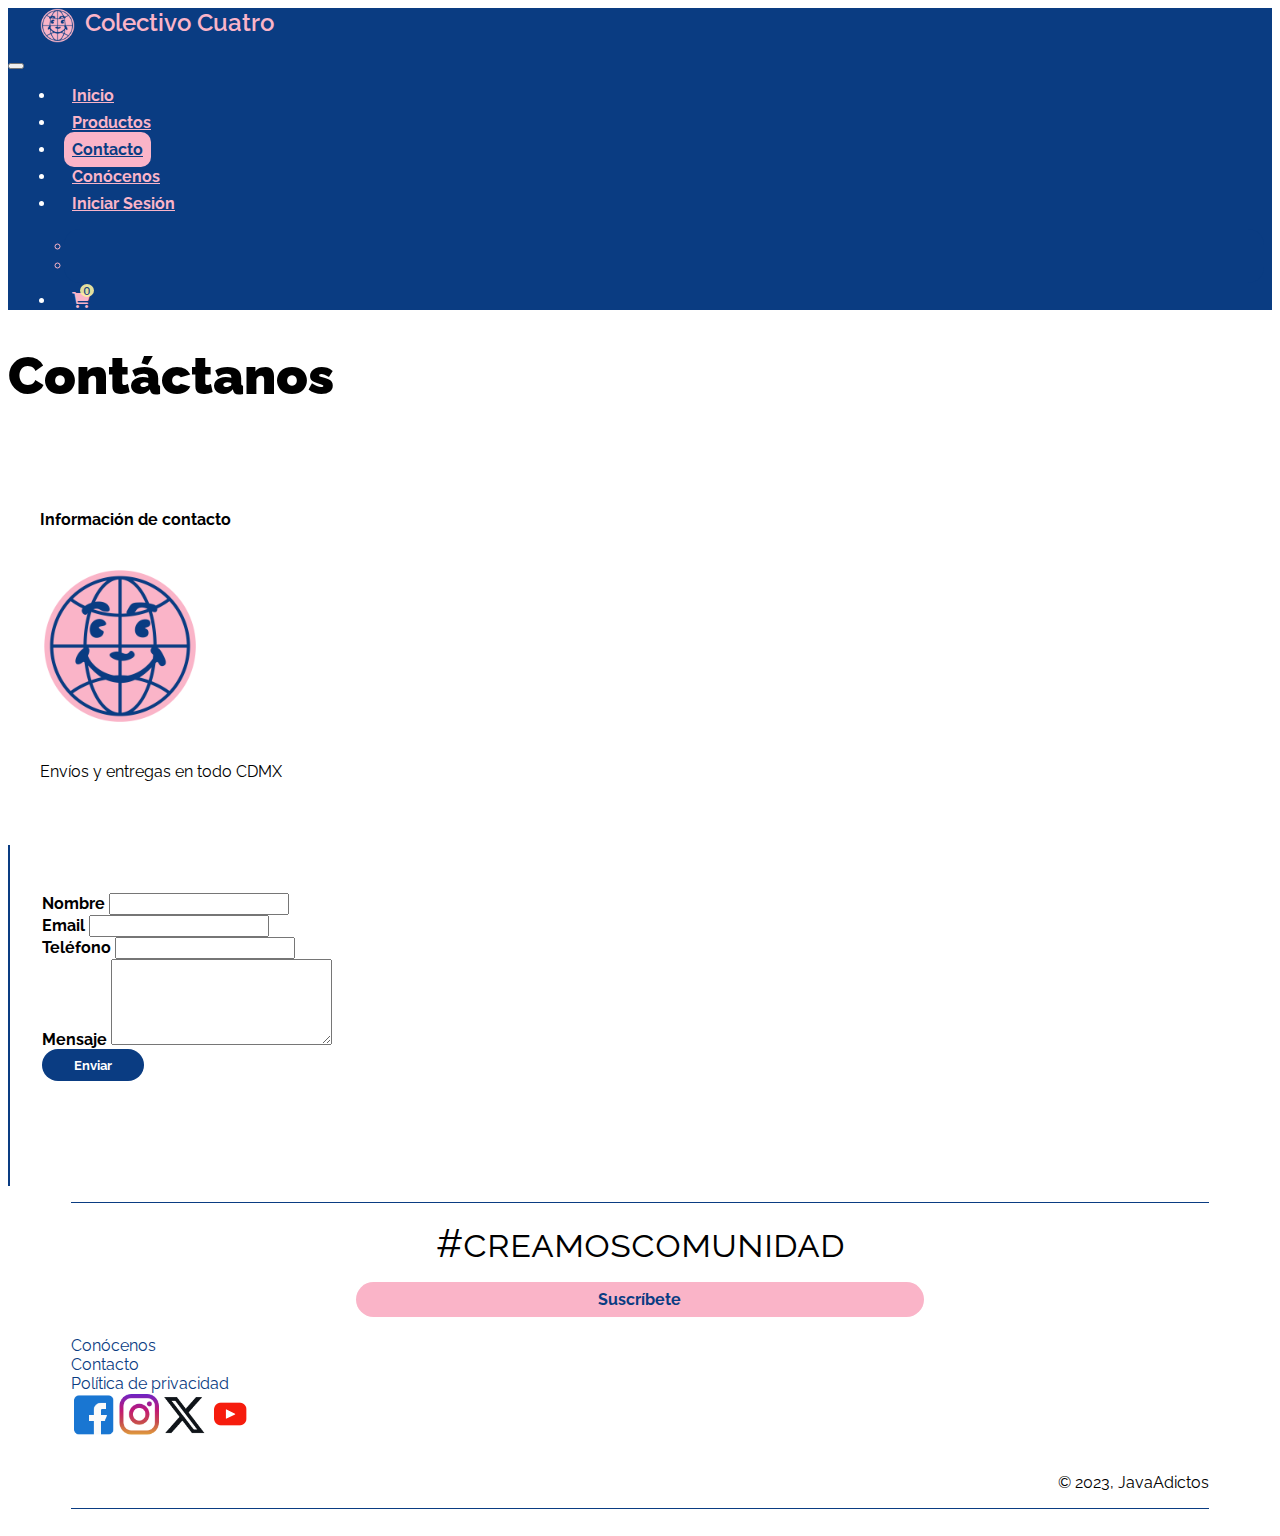
<file: assets/pages/contacto.html>
<!doctype html>
<html lang="en">

<head>
    <title>Contacto</title>
    <!-- Required meta tags -->
    <meta charset="utf-8">
    <meta name="viewport" content="width=device-width, initial-scale=1, shrink-to-fit=no">
    <link href="https://cdnjs.cloudflare.com/ajax/libs/font-awesome/6.0.0/css/all.min.css" rel="stylesheet" />
    <!-- Bootstrap CSS v5.2.1 -->
    <link href="https://cdn.jsdelivr.net/npm/bootstrap@5.3.2/dist/css/bootstrap.min.css" rel="stylesheet"
        integrity="sha384-T3c6CoIi6uLrA9TneNEoa7RxnatzjcDSCmG1MXxSR1GAsXEV/Dwwykc2MPK8M2HN" crossorigin="anonymous">
    <link rel="stylesheet" href="../styles/main.css">
    <link rel="stylesheet" href="../styles/contacto.css">
    <link rel="icon" href="../images/icons/favicon.png" />
</head>

<body>
    <header>
        <nav class="navbar navbar-expand-lg  navegacion" data-bs-theme="dark">

            <div class="container-fluid">


                <a class="color-texto-logo" href="../../index.html">
                    <img src="../images/logo-carita.png" alt="Logo" width="35" height="35"
                        class="d-inline-block align-text-top">
                    <span class="colectivo">Colectivo Cuatro</span>
                </a>


                <button class="navbar-toggler" type="button" data-bs-toggle="collapse" data-bs-target="#navbarNav"
                    aria-controls="navbarNav" aria-expanded="false" aria-label="Toggle navigation">
                    <span class="navbar-toggler-icon"></span>
                </button>
                <div class="collapse navbar-collapse justify-content-end" id="navbarNav">
                    <ul class="navbar-nav">

                        <li class="nav-item">
                            <a class="nav-link color-texto" href="../../index.html">Inicio</a>
                        </li>
                        <li class="nav-item">
                            <a class="nav-link color-texto" href="../pages/productos.html">Productos</a>
                        </li>
                        <li class="nav-item">
                            <a class="nav-link color-texto active" href="../pages/contacto.html">Contacto</a>
                        </li>
                        <li class="nav-item">
                            <a class="nav-link color-texto" href="../pages/nosotros.html">Conócenos</a>

                        </li>
                        <li class="nav-item dropdown">
                            <a id="item-1" class="nav-link dropdown-toggle" href="../pages/login.html" role="button"
                                aria-expanded="false" style="color: #FAB4C8!important;">
                                Iniciar sesión
                            </a>
                            <ul class="dropdown-menu">
                                <li id="item-2"></li>
                                <li id="item-3"></li>
                            </ul>
                        </li>
                        <li class="nav-item">
                            <a class="nav-link color-texto " href="../pages/cart.html"><i
                                    class="fa-solid fa-cart-shopping" id="cart-nav"></i></a>

                        </li>
                    </ul>
                </div>
            </div>
        </nav>
    </header>
    <section class="row text-center mt-5">
        <div class="col-lg-12 mb-3">
            <h1 id="contact-header">Contáctanos</h1>
        </div>
        <div class="col-lg-6" id="info-container">
            <h4 id="info-header">
                Información de contacto
            </h4>
            <img src="../images/logo-carita.png" id="logo-contacto">

            <p id="info-description" class="mt-2"><strong>Envíos y entregas en todo CDMX</strong></p>

        </div>
        <div class="col-lg-6 col-sm-12 " id="form-container" style="margin: 0 auto;">
            <form id="form" class="row g-3 mr-3 d-flex justify-content-center align-items-center">
                <div class="col-md-8 col-sm-12 mx-auto">
                    <label for="inputEmail4" class="form-label justify-content-start d-flex "> Nombre</label>
                    <input type="text" class="form-control" id="inputNombre4">
                </div>
                <div class="col-md-8">
                    <label for="inputEmail4" class="form-label justify-content-start d-flex">Email</label>
                    <input type="email" class="form-control" id="inputEmail4">
                </div>
                <div class="col-md-8">
                    <label for="inputEmail4" class="form-label justify-content-start d-flex">Teléfono</label>
                    <input type="text" class="form-control" id="inputTelefono4">
                </div>
                <div class="col-md-8">
                    <label for="inputEmail4" class="form-label justify-content-start d-flex">Mensaje</label>
                    <textarea class="form-control" id="inpuntTextArea4" cols="25" rows="5"></textarea>
                </div>

                <div class="col-12">
                    <button type="submit" class="btn-contacto">Enviar</button>
                </div>
                <div id="alerta" class="col-md-8"></div>
                <br><br><br>
            </form>
        </div>
    </section>


    <footer class="linea-footer">
        <!-- place footer here -->
        <div class="container text-center footer-conteiner">
            <span id="footer-title"> #CreamosComunidad </span>
            <button id="footer-button">Suscríbete</button>
            <br>
            <div class="row enlaces">
                <div class="col-5 enlaces-local col-sm-5 ">
                    <a class="enlace-local" href="../pages/nosotros.html">Conócenos</a>
                    <a class="enlace-local" href="../pages/contacto.html">Contacto</a>
                    <a class="enlace-local" href="../pages/politica-privacidad.html">Política de privacidad</a>
                </div>

                <div class="col-7 iconos-local col-sm-7">
                    <img class="icon-local mx-3" src="../images/icons/fb.png" alt="">
                    <img class="icon-local mx-3" src="../images/icons/insta.png " alt="">
                    <img class="icon-local mx-3" src="../images/icons/x.png" alt="">
                    <img class="icon-local mx-3" src="../images/icons/you.png" alt="">

                </div>
            </div>
            <br>

        </div>
        <p style="text-align: end;">&#169; 2023, JavaAdictos</p>
    </footer>


    <br>
    <!-- Bootstrap JavaScript Libraries -->
    <script src="https://cdn.jsdelivr.net/npm/bootstrap@5.3.2/dist/js/bootstrap.bundle.min.js"
        integrity="sha384-C6RzsynM9kWDrMNeT87bh95OGNyZPhcTNXj1NW7RuBCsyN/o0jlpcV8Qyq46cDfL"
        crossorigin="anonymous"></script>
    </script>



    <script src="../js/contacto.js"></script>
    <script src="../js/sesion/sessionIniciada.js"></script>
    <script src="../js/main.js"></script>

</body>

</html>
</file>
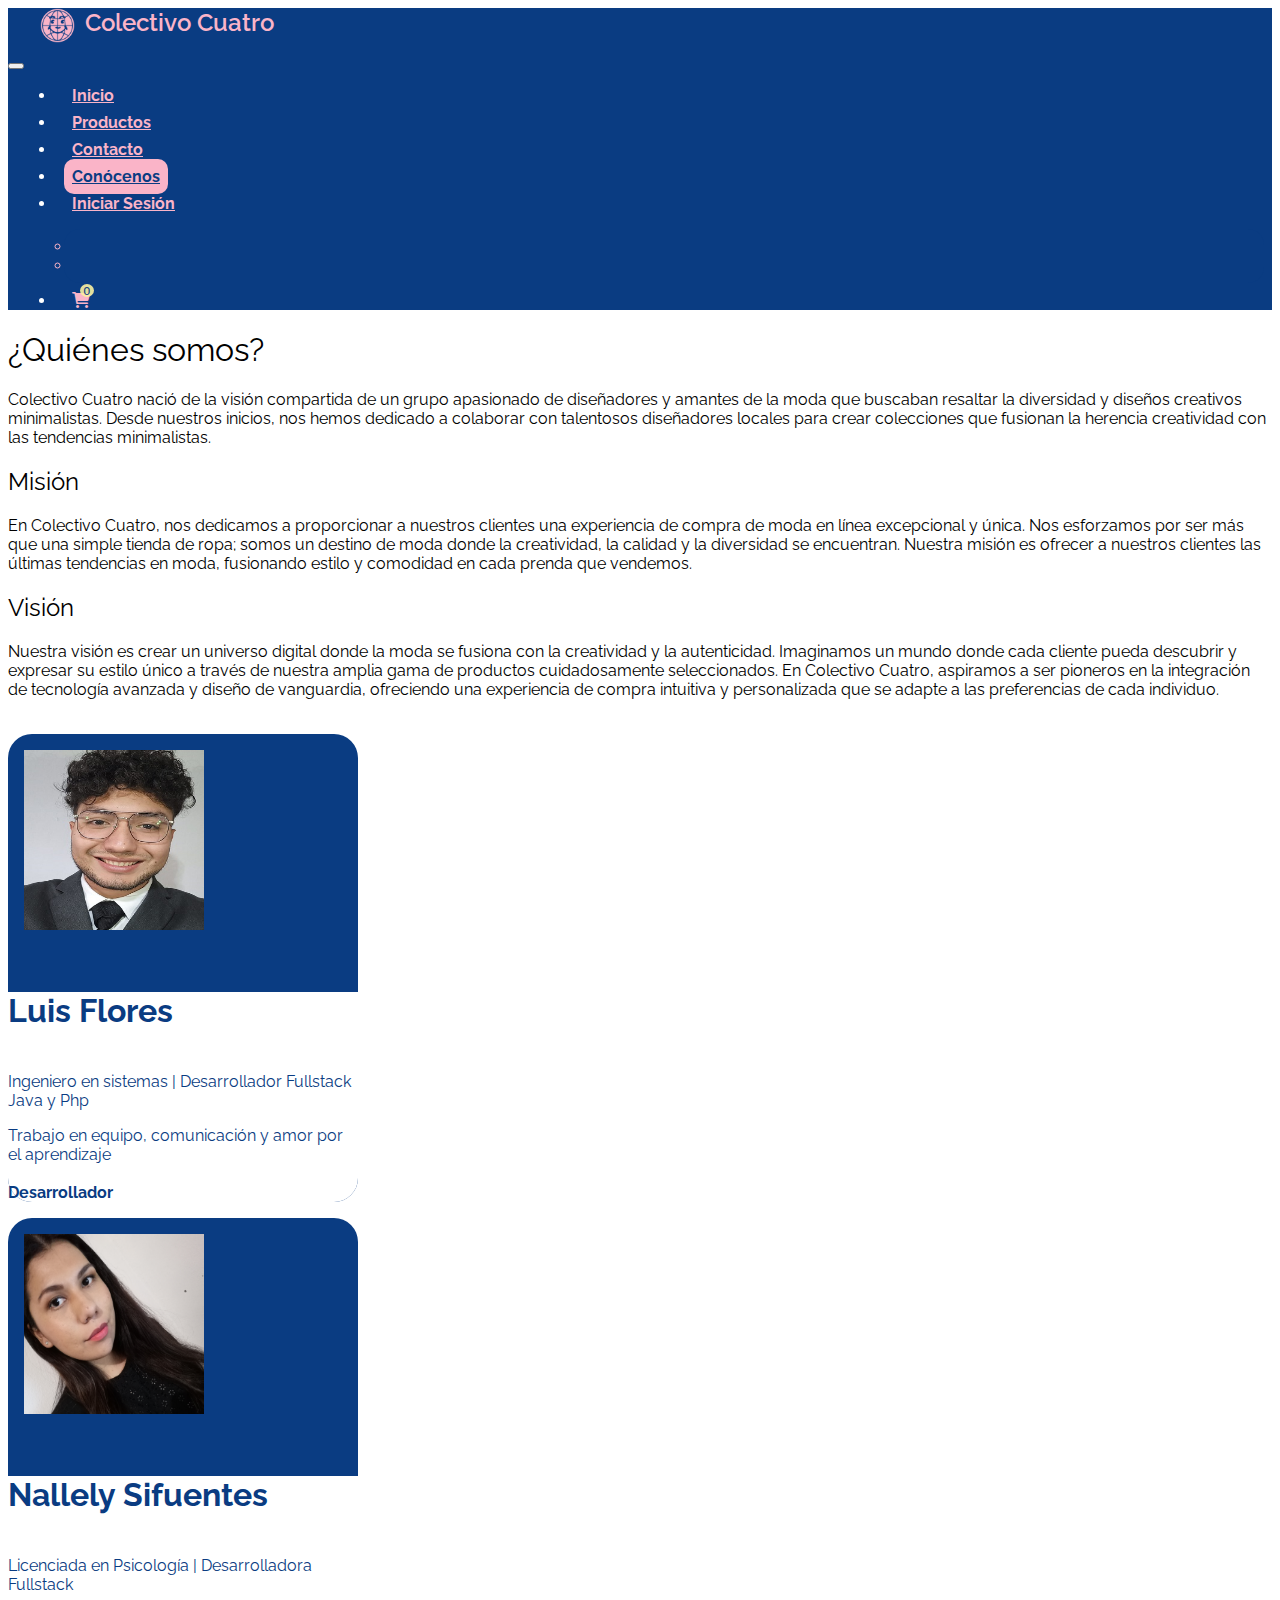
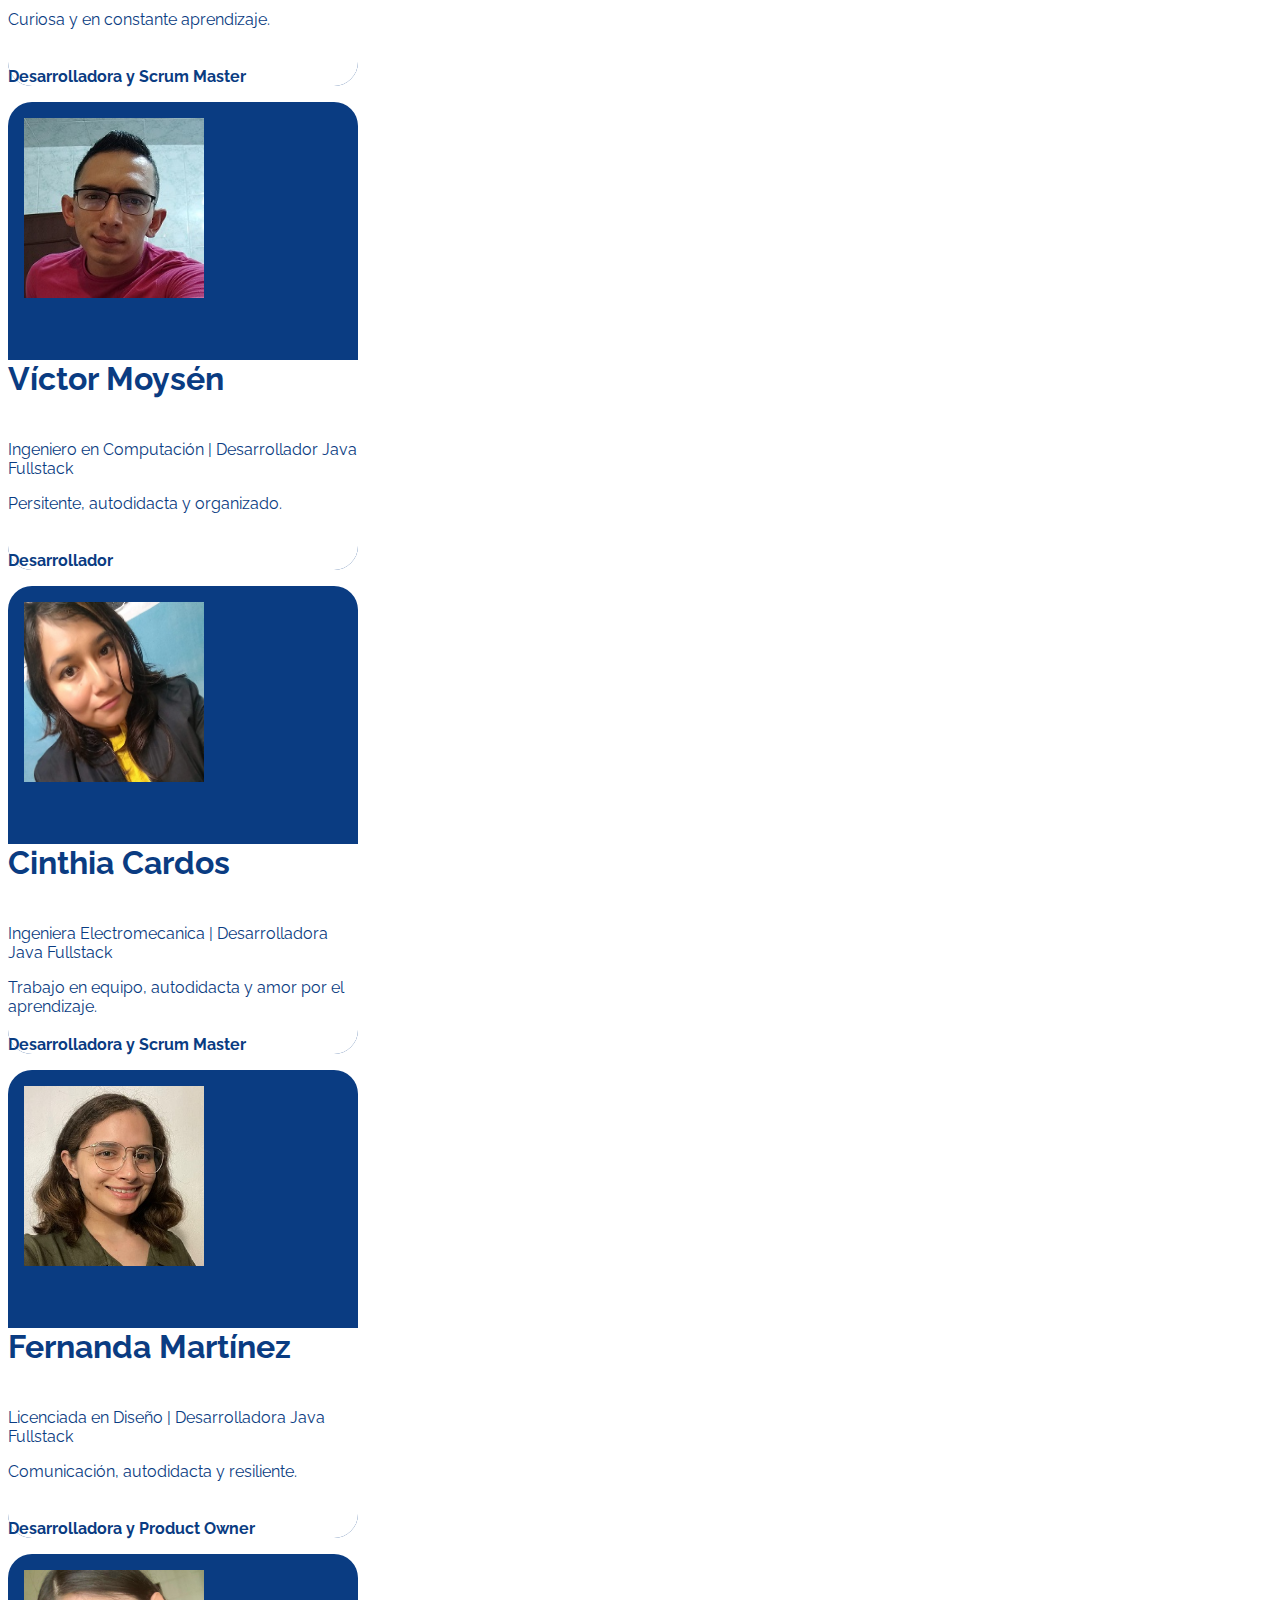
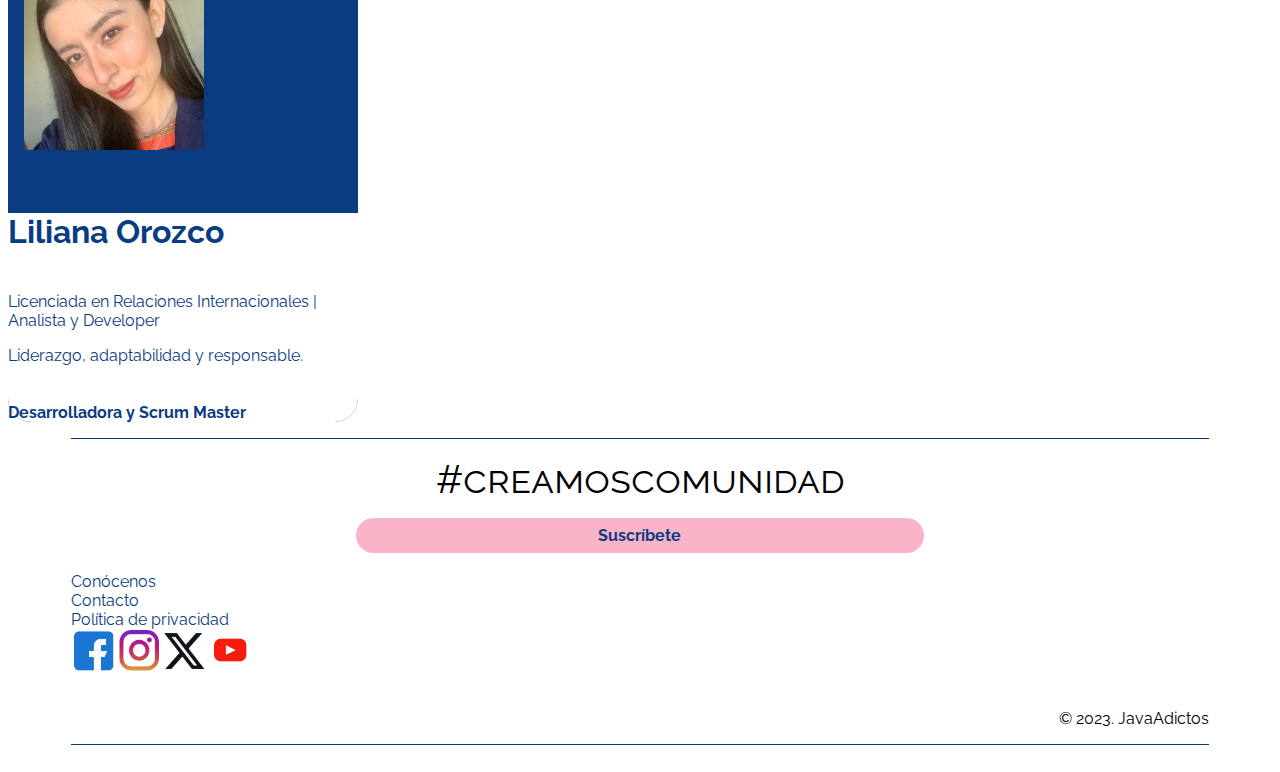
<file: assets/pages/nosotros.html>
<!doctype html>
<html lang="en">

<head>
    <title>Nosotros</title>
    <!-- Required meta tags -->
    <meta charset="utf-8">
    <meta name="viewport" content="width=device-width, initial-scale=1, shrink-to-fit=no">
    <link href="https://cdnjs.cloudflare.com/ajax/libs/font-awesome/6.0.0/css/all.min.css" rel="stylesheet" />
    <!-- Bootstrap CSS v5.2.1 -->
    <link href="https://cdn.jsdelivr.net/npm/bootstrap@5.3.2/dist/css/bootstrap.min.css" rel="stylesheet"
        integrity="sha384-T3c6CoIi6uLrA9TneNEoa7RxnatzjcDSCmG1MXxSR1GAsXEV/Dwwykc2MPK8M2HN" crossorigin="anonymous">
    <link rel="stylesheet" href="../styles/main.css">
    <link rel="icon" href="../images/icons/favicon.png" />
</head>

<body>
    <header>
        <!-- place navbar here -->



        <nav class="navbar navbar-expand-lg  navegacion" data-bs-theme="dark">

            <div class="container-fluid">


                <a class=" color-texto-logo" href="../../index.html">
                    <img src="../images/logo-carita.png" alt="Logo" width="35" height="35"
                        class="d-inline-block align-text-top">
                    <span class="colectivo">Colectivo Cuatro</span>
                </a>


                <button class="navbar-toggler" type="button" data-bs-toggle="collapse" data-bs-target="#navbarNav"
                    aria-controls="navbarNav" aria-expanded="false" aria-label="Toggle navigation">
                    <span class="navbar-toggler-icon"></span>
                </button>
                <div class="collapse navbar-collapse justify-content-end" id="navbarNav">
                    <ul class="navbar-nav" id="lista-ul">

                        <li class="nav-item ">
                            <a class="nav-link color-texto" href="../../index.html">Inicio</a>
                        </li>
                        <li class="nav-item">
                            <a class="nav-link color-texto" href="../pages/productos.html">Productos</a>
                        </li>
                        <li class="nav-item">
                            <a class="nav-link color-texto" href="../pages/contacto.html">Contacto</a>
                        </li>
                        <li class="nav-item">
                            <a class="nav-link color-texto active" href="../pages/nosotros.html">Conócenos</a>

                        </li>


                        <li class="nav-item dropdown">
                            <a id="item-1" class="nav-link dropdown-toggle" href="../pages/login.html" role="button"
                                aria-expanded="false" style="color: #FAB4C8!important;">
                                Iniciar sesión
                            </a>
                            <ul class="dropdown-menu">
                                <li id="item-2"></li>
                                <li id="item-3"></li>
                            </ul>
                        </li>
                        <li class="nav-item">
                            <a class="nav-link color-texto " href="../pages/cart.html"><i
                                    class="fa-solid fa-cart-shopping" id="cart-nav"></i></a>

                        </li>
                    </ul>
                </div>
            </div>
        </nav>
    </header>
    <main>
        <section class="container">
            <h1 class="text-center mt-5">¿Quiénes somos?</h1>
            <p class="px-1 text-center">Colectivo Cuatro nació de la visión compartida de un grupo apasionado de
                diseñadores
                y
                amantes de la moda que buscaban resaltar la diversidad y diseños creativos minimalistas. Desde nuestros
                inicios, nos hemos dedicado a colaborar con talentosos diseñadores locales para crear colecciones que
                fusionan la herencia creatividad con las tendencias minimalistas.</p>
        </section>

        <section class="container mt-5">
            <div class="row">
                <div class="col-md-6">
                    <h2 class="text-center">Misión</h2>
                    <p class="px-1 text-center">En Colectivo Cuatro, nos dedicamos a proporcionar a nuestros clientes
                        una
                        experiencia de compra
                        de moda
                        en línea excepcional y única. Nos esforzamos por ser más que una simple tienda de ropa; somos un
                        destino
                        de moda donde la creatividad, la calidad y la diversidad se encuentran. Nuestra misión es
                        ofrecer a
                        nuestros clientes las últimas tendencias en moda, fusionando estilo y comodidad en cada prenda
                        que
                        vendemos.</p>
                </div>
                <div class="col-md-6">
                    <h2 class="text-center">Visión</h2>
                    <p class="px-1 text-center">Nuestra visión es crear un universo digital donde la moda se fusiona
                        con la
                        creatividad y la autenticidad. Imaginamos un mundo donde cada cliente pueda descubrir y expresar
                        su
                        estilo único a través de nuestra amplia gama de productos cuidadosamente seleccionados. En
                        Colectivo
                        Cuatro, aspiramos a ser pioneros en la integración de tecnología avanzada y diseño de
                        vanguardia,
                        ofreciendo una experiencia de compra intuitiva y personalizada que se adapte a las preferencias
                        de
                        cada individuo.</p>
                </div>
            </div>
        </section>

        <br>

        <section class="container mt-4">
            <div class="row">
                <div class="card-col col-lg-4 col-sm-6 d-flex justify-content-center align-items-center mt-5">
                    <div class="card card-local">
                        <img src="../images/profile-images/foto-chino.jpeg"
                            class="card-img img-round-local mx-auto rounded-circle" alt="...">
                        <div class="card-body">
                            <h4 class="title text-center">Luis Flores </h4>
                            <p class="card-text text-center career">
                                Ingeniero en sistemas | Desarrollador Fullstack Java y Php
                            </p>
                            <p class="card-text text-center strenghts">
                                Trabajo en equipo, comunicación y amor por el aprendizaje

                                <br><br> <span class=" scrum-role">Desarrollador</span>
                            </p>
                        </div>
                    </div>
                </div>

                <div class="card-col col-lg-4 col-sm-6 d-flex justify-content-center align-items-center mt-5">
                    <div class="card card-local">
                        <img src="../images/profile-images/foto-nallely.jpg"
                            class="card-img img-round-local mx-auto rounded-circle" alt="...">
                        <div class="card-body">
                            <h4 class="title text-center">Nallely Sifuentes </h4>
                            <p class="card-text text-center career">
                                Licenciada en Psicología | Desarrolladora Fullstack
                            </p>
                            <p class="card-text text-center">
                                Curiosa y en constante aprendizaje.
                                <br>
                                <br><br> <span class=" scrum-role">Desarrolladora y Scrum Master</span>
                            </p>
                        </div>
                    </div>
                </div>

                <div class="card-col col-lg-4 col-sm-6 d-flex justify-content-center align-items-center mt-5">
                    <div class="card card-local">
                        <img src="../images/profile-images/foto-victor.jpg"
                            class="card-img img-round-local mx-auto rounded-circle" alt="...">
                        <div class="card-body">
                            <h4 class="title text-center">Víctor Moysén</h4>
                            <p class="card-text text-center career">
                                Ingeniero en Computación | Desarrollador Java Fullstack
                            </p>
                            <p class="card-text text-center">
                                Persitente, autodidacta y organizado.
                                <br>
                                <br><br> <span class=" scrum-role">Desarrollador</span>
                            </p>
                        </div>
                    </div>
                </div>

                <div class="card-col col-lg-4 col-sm-6 d-flex justify-content-center align-items-center mt-5">
                    <div class="card card-local">
                        <img src="../images/profile-images/foto-cintia.jpeg"
                            class="card-img img-round-local mx-auto rounded-circle" alt="...">
                        <div class="card-body">
                            <h4 class="title text-center">Cinthia Cardos </h4>
                            <p class="card-text text-center career">
                                Ingeniera Electromecanica | Desarrolladora Java Fullstack
                            </p>
                            <p class="card-text text-center">
                                Trabajo en equipo, autodidacta y amor por el aprendizaje.
                                <br><br> <span class=" scrum-role">Desarrolladora y Scrum Master</h5>
                            </p>
                        </div>
                    </div>
                </div>

                <div class="card-col col-lg-4 col-sm-6 d-flex justify-content-center align-items-center mt-5">
                    <div class="card card-local">
                        <img src="../images/profile-images/foto-maro.jpeg"
                            class="card-img img-round-local mx-auto rounded-circle" alt="...">
                        <div class="card-body">
                            <h4 class="title text-center">Fernanda Martínez </h4>
                            <p class="card-text text-center career">
                                Licenciada en Diseño | Desarrolladora Java Fullstack
                            </p>
                            <p class="card-text text-center">
                                Comunicación, autodidacta y resiliente.
                                <br>
                                <br><br> <span class=" scrum-role">Desarrolladora y Product Owner</span>
                            </p>
                        </div>
                    </div>
                </div>

                <div class="card-col col-lg-4 col-sm-6 d-flex justify-content-center align-items-center mt-5">
                    <div class="card card-local">
                        <img src="../images/profile-images/foto-lili.jpeg"
                            class="card-img img-round-local mx-auto rounded-circle" alt="...">
                        <div class="card-body">
                            <h4 class="title text-center">Liliana Orozco </h4>
                            <p class="card-text text-center career">
                                Licenciada en Relaciones Internacionales | Analista y Developer
                            </p>
                            <p class="card-text text-center">
                                Liderazgo, adaptabilidad y responsable.
                                <br>
                                <br><br> <span class=" scrum-role">Desarrolladora y Scrum Master</span>
                            </p>
                        </div>
                    </div>
                </div>


            </div>
        </section>


    </main>
    <footer class="mt-5">
        <footer class="linea-footer">
            <!-- place footer here -->
            <div class="container text-center footer-conteiner">
                <span id="footer-title"> #CreamosComunidad </span>
                <button id="footer-button">Suscríbete</button>
                <br>
                <div class="row enlaces">
                    <div class="col-5 enlaces-local col-sm-5 ">
                        <a class="enlace-local" href="../pages/nosotros.html">Conócenos</a>
                        <a class="enlace-local" href="../pages/contacto.html">Contacto</a>
                        <a class="enlace-local" href="../pages/politica-privacidad.html">Política de privacidad</a>
                    </div>

                    <div class="col-7 iconos-local col-sm-7">
                        <img class="icon-local mx-3" src="../images/icons/fb.png" alt="">
                        <img class="icon-local mx-3" src="../images/icons/insta.png " alt="">
                        <img class="icon-local mx-3" src="../images/icons/x.png" alt="">
                        <img class="icon-local mx-3" src="../images/icons/you.png" alt="">

                    </div>
                </div>
                <br>

            </div>
            <p style="text-align: end;">&#169; 2023. JavaAdictos</p>
        </footer>
        <br>
        <!-- Bootstrap JavaScript Libraries -->
        <script src="https://cdn.jsdelivr.net/npm/bootstrap@5.3.2/dist/js/bootstrap.bundle.min.js"
            integrity="sha384-C6RzsynM9kWDrMNeT87bh95OGNyZPhcTNXj1NW7RuBCsyN/o0jlpcV8Qyq46cDfL"
            crossorigin="anonymous"></script>
        </script>

        <script src="../js/sesion/sessionIniciada.js"></script>
        <script src="../js/main.js"></script>

</body>

</html>
</file>
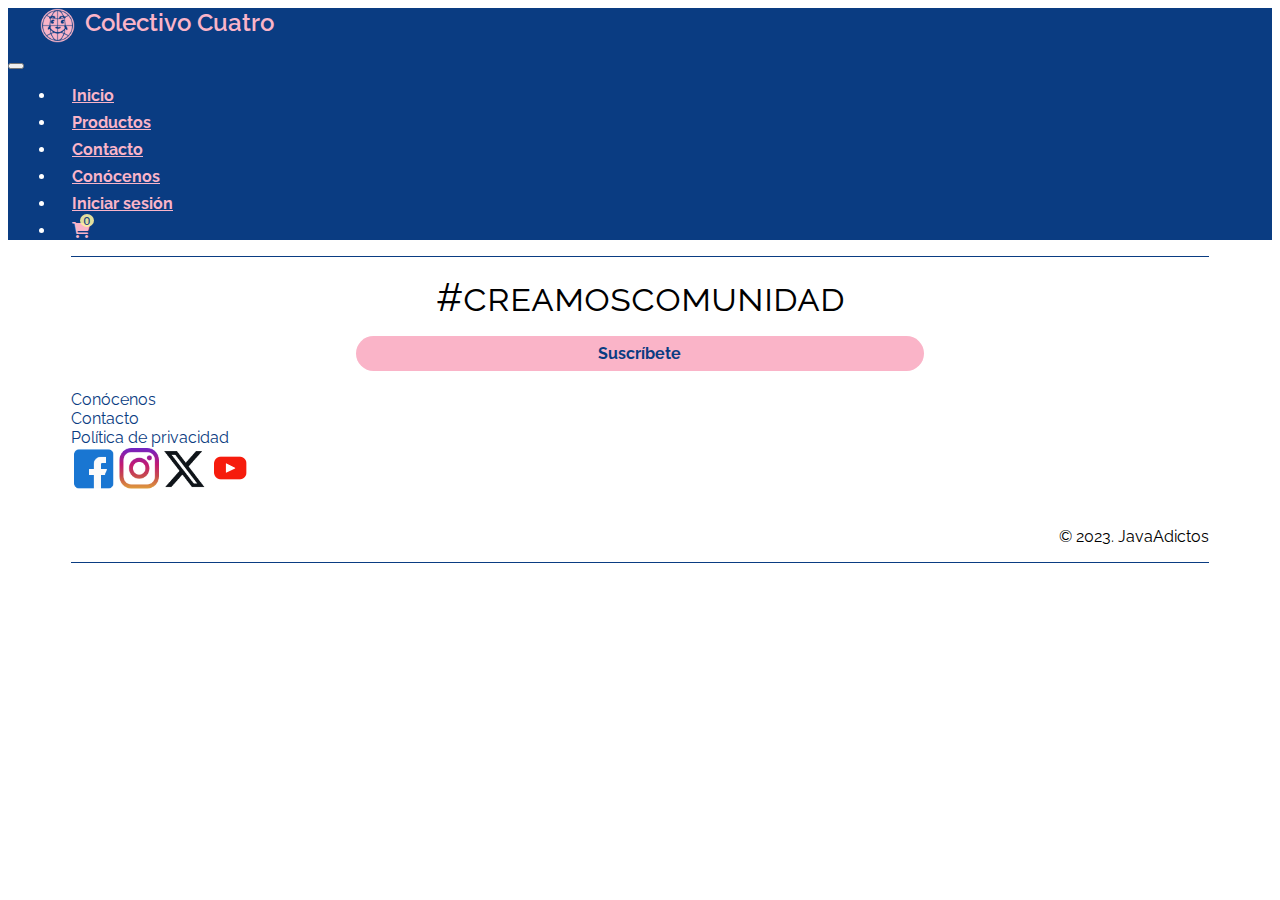
<file: assets/pages/politica-privacidad.html>
<!doctype html>
<html lang="en">

<head>
    <title>Politica de Privacidad</title>
    <!-- Required meta tags -->
    <meta charset="utf-8">
    <meta name="viewport" content="width=device-width, initial-scale=1, shrink-to-fit=no">
    <link href="https://cdnjs.cloudflare.com/ajax/libs/font-awesome/6.0.0/css/all.min.css" rel="stylesheet" />
    <!-- Bootstrap CSS v5.2.1 -->
    <link href="https://cdn.jsdelivr.net/npm/bootstrap@5.3.2/dist/css/bootstrap.min.css" rel="stylesheet"
        integrity="sha384-T3c6CoIi6uLrA9TneNEoa7RxnatzjcDSCmG1MXxSR1GAsXEV/Dwwykc2MPK8M2HN" crossorigin="anonymous">
    <link rel="stylesheet" href="../styles/main.css">
    <link rel="icon" href="../images/icons/favicon.png" />
</head>

<body>
    <header>
        <nav class="navbar navbar-expand-lg  navegacion" data-bs-theme="dark">

            <div class="container-fluid">


                <a class="color-texto-logo" href="../../index.html">
                    <img src="../images/logo-carita.png" alt="Logo" width="35" height="35"
                        class="d-inline-block align-text-top">
                    <span class="colectivo">Colectivo Cuatro</span>
                </a>


                <button class="navbar-toggler" type="button" data-bs-toggle="collapse" data-bs-target="#navbarNav"
                    aria-controls="navbarNav" aria-expanded="false" aria-label="Toggle navigation">
                    <span class="navbar-toggler-icon"></span>
                </button>
                <div class="collapse navbar-collapse justify-content-end" id="navbarNav">
                    <ul class="navbar-nav">

                        <li class="nav-item active">
                            <a class="nav-link color-texto" href="../../index.html">Inicio</a>
                        </li>
                        <li class="nav-item">
                            <a class="nav-link color-texto" href="../pages/productos.html">Productos</a>
                        </li>
                        <li class="nav-item">
                            <a class="nav-link color-texto" href="../pages/contacto.html">Contacto</a>
                        </li>
                        <li class="nav-item">
                            <a class="nav-link color-texto" href="../pages/nosotros.html">Conócenos</a>

                        </li>
                        <li class="nav-item">
                            <a class="nav-link color-texto" href="../pages/login.html">Iniciar sesión</a>

                        </li>
                        <li class="nav-item">
                            <a class="nav-link color-texto " href="../pages/cart.html"><i
                                    class="fa-solid fa-cart-shopping" id="cart-nav"></i></a>

                        </li>
                    </ul>
                </div>
            </div>
        </nav>
    </header>

    <footer class="mt-5">
        <footer class="linea-footer">
            <!-- place footer here -->
            <div class="container text-center footer-conteiner">
                <span id="footer-title"> #CreamosComunidad </span>
                <button id="footer-button">Suscríbete</button>
                <br>
                <div class="row enlaces">
                    <div class="col-5 enlaces-local col-sm-5 ">
                        <a class="enlace-local" href="../pages/nosotros.html">Conócenos</a>
                        <a class="enlace-local" href="../pages/contacto.html">Contacto</a>
                        <a class="enlace-local" href="../pages/politica-privacidad.html">Política de privacidad</a>
                    </div>

                    <div class="col-7 iconos-local col-sm-7">
                        <img class="icon-local mx-3" src="../images/icons/fb.png" alt="">
                        <img class="icon-local mx-3" src="../images/icons/insta.png " alt="">
                        <img class="icon-local mx-3" src="../images/icons/x.png" alt="">
                        <img class="icon-local mx-3" src="../images/icons/you.png" alt="">

                    </div>
                </div>
                <br>

            </div>
            <p style="text-align: end;">&#169; 2023. JavaAdictos</p>
        </footer>
        <br>
        <!-- Bootstrap JavaScript Libraries -->
        <script src="https://cdn.jsdelivr.net/npm/bootstrap@5.3.2/dist/js/bootstrap.bundle.min.js"
            integrity="sha384-C6RzsynM9kWDrMNeT87bh95OGNyZPhcTNXj1NW7RuBCsyN/o0jlpcV8Qyq46cDfL"
            crossorigin="anonymous"></script>
        </script>


        <script src="../js/contacto.js"></script>
        <script src="../js/main.js"></script>

</body>

</html>
</file>
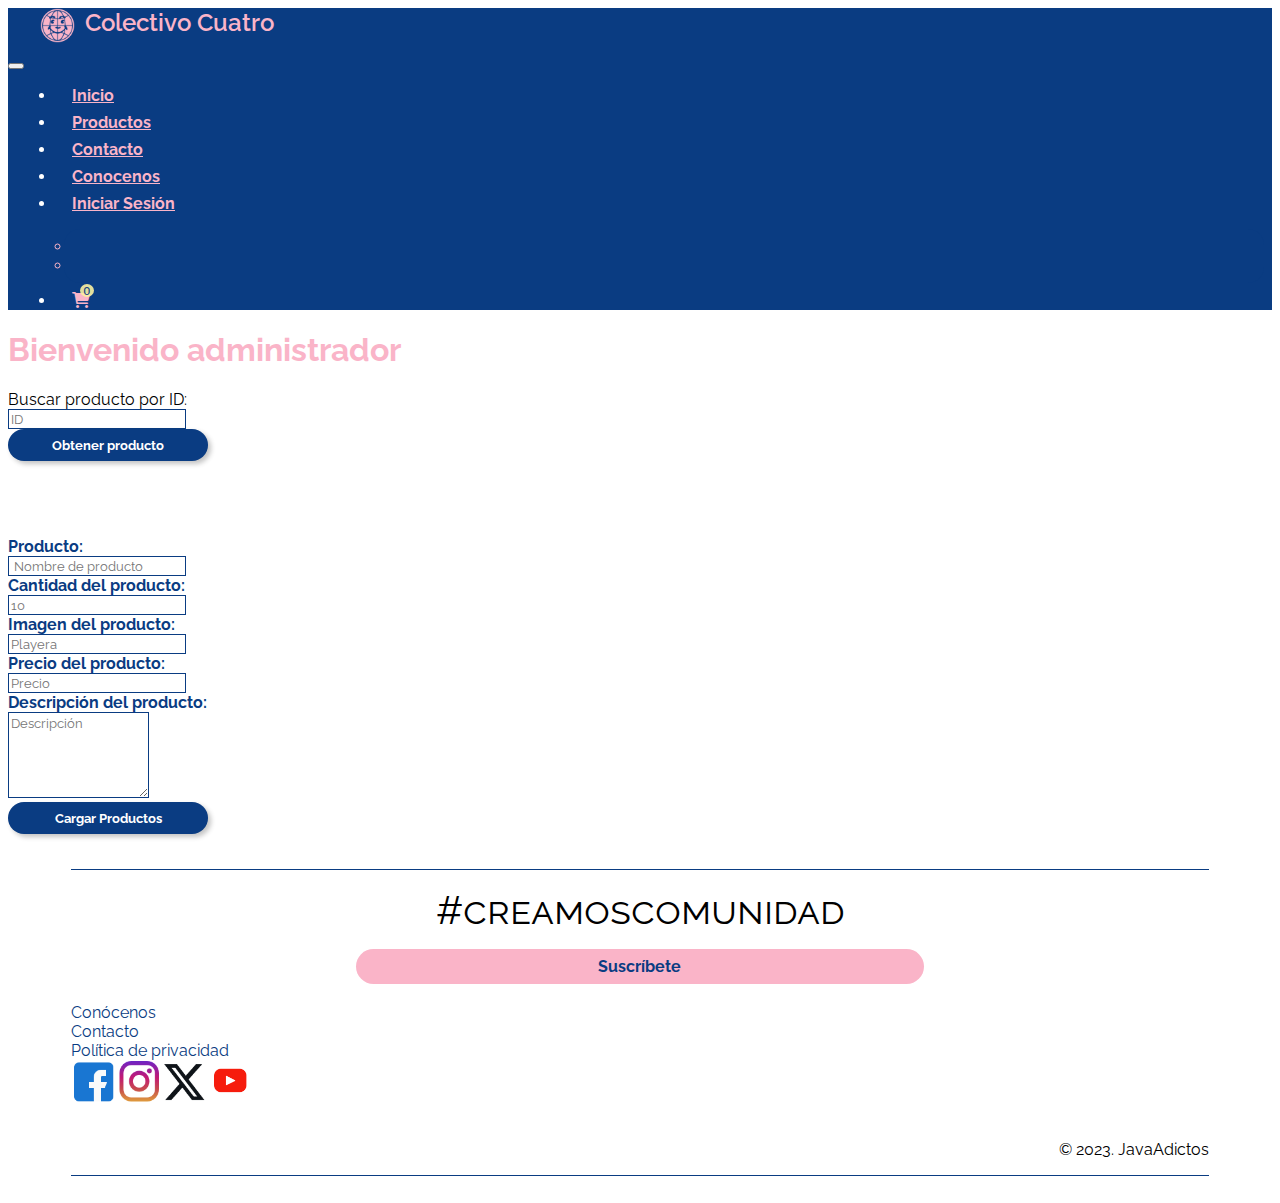
<file: assets/pages/admin/formulario-producto.html>
<!doctype html>
<html lang="en">

<head>
    <title>Inicio</title>
    <!-- Required meta tags -->
    <meta charset="utf-8">
    <meta name="viewport" content="width=device-width, initial-scale=1, shrink-to-fit=no">
    <link href="https://cdnjs.cloudflare.com/ajax/libs/font-awesome/6.0.0/css/all.min.css" rel="stylesheet" />
    <!-- Bootstrap CSS v5.2.1 -->
    <link href="https://cdn.jsdelivr.net/npm/bootstrap@5.3.2/dist/css/bootstrap.min.css" rel="stylesheet"
        integrity="sha384-T3c6CoIi6uLrA9TneNEoa7RxnatzjcDSCmG1MXxSR1GAsXEV/Dwwykc2MPK8M2HN" crossorigin="anonymous">
    <link rel="icon" href="../../images/icons/favicon.png" />
    <link rel="stylesheet" href="../../styles/main.css">

</head>

<body>
    <header>
        <!-- place navbar here -->
        <nav class="navbar navbar-expand-lg bg-body-tertiary navegacion" data-bs-theme="dark">
            <div class="container-fluid">
                <a class="color-texto-logo" href="../../../index.html">
                    <img src="../../images/logo-carita.png" alt="Logo" width="35" height="35"
                        class="d-inline-block align-text-top">
                    <span class="colectivo">Colectivo Cuatro</span>
                </a>
                <button class="navbar-toggler" type="button" data-bs-toggle="collapse" data-bs-target="#navbarNav"
                    aria-controls="navbarNav" aria-expanded="false" aria-label="Toggle navigation">
                    <span class="navbar-toggler-icon"></span>
                </button>
                <div class="collapse navbar-collapse justify-content-end" id="navbarNav">
                    <ul class="navbar-nav">

                        <li class="nav-item">
                            <a class="nav-link color-texto" href="../../../index.html">Inicio</a>
                        </li>
                        <li class="nav-item">
                            <a class="nav-link color-texto" href="../productos.html">Productos</a>
                        </li>
                        <li class="nav-item">
                            <a class="nav-link color-texto" href="../contacto.html">Contacto</a>
                        </li>
                        <li class="nav-item">
                            <a class="nav-link color-texto" href="../nosotros.html">Conocenos</a>

                        </li>
                        <li class="nav-item dropdown">
                            <a id="item-1" class="nav-link dropdown-toggle" href="../pages/login.html" role="button"
                                aria-expanded="false" style="color: #FAB4C8!important;">
                                Cerrar sesión
                            </a>
                            <ul class="dropdown-menu">
                                <li id="item-2"></li>
                                <li id="item-3"></li>
                            </ul>
                        </li>
                        <li class="nav-item">
                            <a class="nav-link color-texto " href="../cart.html"><i class="fa-solid fa-cart-shopping"
                                    id="cart-nav"></i></a>

                        </li>


                    </ul>
                </div>
            </div>
        </nav>
    </header>
    <main class=" text  container-fluid">
        <h1 class="text-center mt-5 titulo-admin">Bienvenido administrador</h1>

        <section class="buscar row  mt-5 d-flex justify-content-center align-items-center">
            <div class="col-sm-12 col-md-4  largo-div">
                <label class="col-md-12 text-center" for="">Buscar producto por ID:</label>
                <input class="col-md-12 form-control " type=" text" id="input-buscar" placeholder="ID">
            </div>
            <div class="mt-5 row options">
                <button type="button" id="btn-gets-product"
                    class="mx-5 my-2 col-sm-12 col-md-6  btn-view-local border-radius-local no-borde largo">Obtener
                    producto</button>
                <button type="button"
                    class="mx-6 my-2 col-sm-12 col-md-6  btn-warning-local border-radius-local no-borde largo"
                    id="btn-delete-product">Eliminar
                    Productos</button>
            </div>


        </section><br><br>

        <div class="alerta-find text-center mx-auto " style="width: 300px;"> </div>
        <br><br>


        <section class=" container form-product ">

            <form action=" #">

                <div class="row mb-3  d-flex justify-content-center align-items-center ">
                    <label for="input-id" class="col-sm-2 col-form-label id-hidden">ID:</label>
                    <div class="col-sm-6">
                        <input type="number" class="form-control id-hidden" id="input-id" disabled placeholder="ID">
                    </div>
                </div>

                <!-- ********************************************** -->
                <div class="row mb-3  d-flex justify-content-center align-items-center ">
                    <label for="input-product" class="col-sm-2 col-form-label">Producto:</label>
                    <div class="col-sm-6">
                        <input type="email" class="form-control" id="input-product" placeholder=" Nombre de producto">
                    </div>
                </div>



                <!-- ********************************************** -->

                <div class="row mb-3  d-flex justify-content-center align-items-center">
                    <label class="col-sm-2 col-form-label" for="">Cantidad del
                        producto:</label>
                    <div class="col-sm-6">
                        <input type="number" class="form-control" id="input-stock" placeholder="10"><br>
                    </div>
                </div>

                <!-- ********************************************** -->

                <div class="row mb-3  d-flex justify-content-center align-items-center">
                    <label class="col-sm-2 col-form-label" for="">Imagen del
                        producto:</label>
                    <div class="col-sm-6">
                        <input type="text" class="form-control" id="input-image" placeholder="Playera"><br>
                    </div>
                </div>


                <!-- ********************************************** -->

                <div class="row mb-3  d-flex justify-content-center align-items-center">
                    <label class="col-sm-2 col-form-label" for="input-price">Precio del
                        producto:</label>
                    <div class="col-sm-6">
                        <input type="number" class="form-control" id="input-price" placeholder="Precio"><br>
                    </div>
                </div>


                <!-- ********************************************** -->

                <div class="row mb-3  d-flex justify-content-center align-items-center">

                    <label class="col-sm-2 col-form-label" for="">Descripción del
                        producto:</label>
                    <div class="col-sm-6">
                        <textarea class="form-control" name="" id="input-description" cols="15" rows="5"
                            placeholder="Descripción"></textarea>
                    </div>
                </div>

            </form>





            <div class="mensaje-alerta mt-5 text-center d-flex justify-content-center align-items-center ">
            </div>


        </section>
        <div class="mt-5 row options">
            <button type="button" id="btn-create"
                class="mx-5 my-2 col-sm-12 col-md-6  btn-view-local border-radius-local no-borde largo">Cargar
                Productos</button>
            <button type="button" id="btn-update"
                class="mx-6 my-2 col-sm-12 col-md-6  btn-warning-local border-radius-local no-borde largo">Actualizar
                Productos</button>
        </div>
        <br>

        <div id="alerta"></div>
    </main>

    <footer class="linea-footer">
        <!-- place footer here -->
        <div class="container text-center footer-conteiner">
            <span id="footer-title"> #CreamosComunidad </span>
            <button id="footer-button">Suscríbete</button>
            <br>
            <div class="row enlaces">
                <div class="col-5 enlaces-local col-sm-5 ">
                    <a class="enlace-local" href="../nosotros.html">Conócenos</a>
                    <a class="enlace-local" href="../contacto.html">Contacto</a>
                    <a class="enlace-local" href="../politica-privacidad.html">Política de privacidad</a>
                </div>

                <div class="col-7 iconos-local col-sm-7">
                    <img class="icon-local mx-3" src="../../images/icons/fb.png" alt="">
                    <img class="icon-local mx-3" src="../../images/icons/insta.png " alt="">
                    <img class="icon-local mx-3" src="../../images/icons/x.png" alt="">
                    <img class="icon-local mx-3" src="../../images/icons/you.png" alt="">

                </div>
            </div>
            <br>

        </div>
        <p style="text-align: end;">&#169; 2023. JavaAdictos</p>
    </footer>
    <br>
    <!-- Bootstrap JavaScript Libraries -->
    <script src="https://cdn.jsdelivr.net/npm/bootstrap@5.3.2/dist/js/bootstrap.bundle.min.js"
        integrity="sha384-C6RzsynM9kWDrMNeT87bh95OGNyZPhcTNXj1NW7RuBCsyN/o0jlpcV8Qyq46cDfL"
        crossorigin="anonymous"></script>

    <script src="../../js/sesion/sessionIniciada.js"></script>
    <script src="../../js/ProductsController.js"></script>
    <script src="../../js/admin/formProduct.js"></script>
    <script src="../../js/main.js"></script>

</body>

</html>
</file>
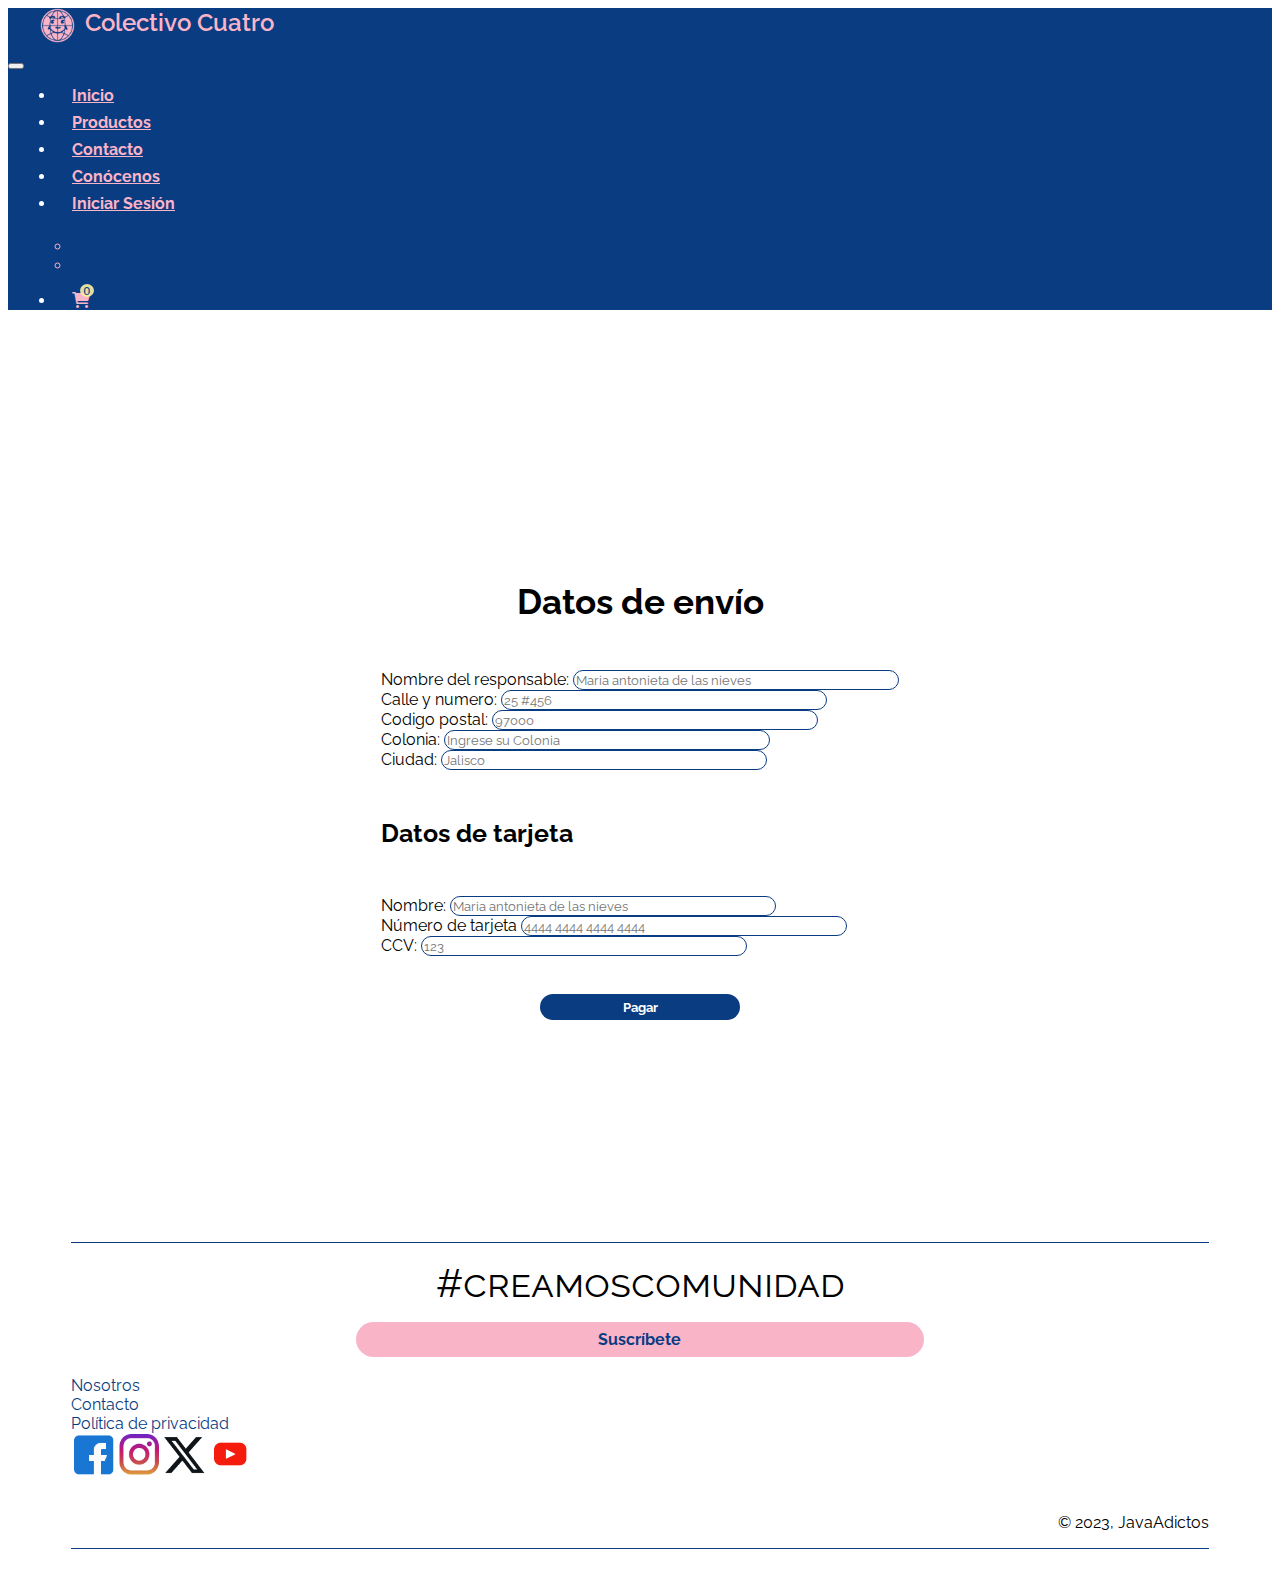
<file: assets/pages/profile/formularioenvio.html>
<!doctype html>
<html lang="en">

<head>
    <title>Formulario envio</title>
    <!-- Required meta tags -->
    <meta charset="utf-8">
    <meta name="viewport" content="width=device-width, initial-scale=1, shrink-to-fit=no">
    <link href="https://cdnjs.cloudflare.com/ajax/libs/font-awesome/6.0.0/css/all.min.css" rel="stylesheet" />
    <!-- Bootstrap CSS v5.2.1 -->
    <link href="https://cdn.jsdelivr.net/npm/bootstrap@5.3.2/dist/css/bootstrap.min.css" rel="stylesheet"
        integrity="sha384-T3c6CoIi6uLrA9TneNEoa7RxnatzjcDSCmG1MXxSR1GAsXEV/Dwwykc2MPK8M2HN" crossorigin="anonymous">
    <link rel="icon" href="./assets/images/icons/favicon.png" />
    <link rel="stylesheet" href="../../styles/main.css">
    <link rel="stylesheet" href="../../styles/formularioenvio.css">

</head>

<body>
    <header>
        <nav class="navbar navbar-expand-lg  navegacion" data-bs-theme="dark">

            <div class="container-fluid">


                <a class="color-texto-logo" href="../../index.html">
                    <img src="/assets/images/logo-carita.png" alt="Logo" width="35" height="35"
                        class="d-inline-block align-text-top">
                    <span class="colectivo">Colectivo Cuatro</span>
                </a>


                <button class="navbar-toggler" type="button" data-bs-toggle="collapse" data-bs-target="#navbarNav"
                    aria-controls="navbarNav" aria-expanded="false" aria-label="Toggle navigation">
                    <span class="navbar-toggler-icon"></span>
                </button>
                <div class="collapse navbar-collapse justify-content-end" id="navbarNav">
                    <ul class="navbar-nav">

                        <li class="nav-item">
                            <a class="nav-link color-texto" href="../../../index.html">Inicio</a>
                        </li>
                        <li class="nav-item">
                            <a class="nav-link color-texto" href="../../pages/productos.html">Productos</a>
                        </li>
                        <li class="nav-item">
                            <a class="nav-link color-texto" href="../../pages/contacto.html">Contacto</a>
                        </li>
                        <li class="nav-item">
                            <a class="nav-link color-texto" href="../../pages/nosotros.html">Conócenos</a>

                        </li>

                        <li class="nav-item dropdown">
                            <a id="item-1" class="nav-link dropdown-toggle" href="../login.html"
                                role="button" aria-expanded="false" style="color: #fab4c8 !important;">
                                Cerrar sesion
                            </a>
                            <ul class="dropdown-menu">
                                <li id="item-2"></li>
                                <li id="item-3"></li>
                            </ul>
                        </li>
                        <li class="nav-item">
                            <a class="nav-link color-texto " href="../../pages/cart.html"><i
                                    class="fa-solid fa-cart-shopping" id="cart-nav"></i></a>

                        </li>
                </div>
            </div>
        </nav>
    </header>
    <main>

        <section>


            <div style="width: 100%; display: flex;flex-direction: column; justify-content: center; align-items: center;"
                class="container-formulario-envio">

                <h3 class="datos-envio color-font color-font-700 text-center">Datos de envío</h3>
                <form action="#" id="form">


                    <div style="" class="mb-3 row">
                        <label for=" input-nombre" class="col col-form-label color-font  ">Nombre
                            del
                            responsable:</label>

                        <input style="width: 20rem;" type="text" class="form-control " id="input-nombre"
                            placeholder="Maria antonieta de las nieves">

                    </div>



                    <div class="mb-3 row">
                        <label for="input-direccion" class="col col-form-label color-font ">Calle y
                            numero:</label>

                        <input style="width: 20rem;" type="number" class="form-control" id="input-direccion"
                            placeholder="25 #456">

                    </div>
                    <div class="mb-3 row">
                        <label for="input-codigo-postal" class="col col-form-label color-font ">Codigo
                            postal:</label>

                        <input style="width: 20rem;" type="number" class="form-control" id="input-codigo-postal"
                            placeholder="97000">

                    </div>
                    <div class="mb-3 row">
                        <label for="input-colonia" class="col col-form-label color-font ">Colonia:</label>

                        <input style="width: 20rem;" type="text" class="form-control" id="input-colonia"
                            placeholder="Ingrese su Colonia">

                    </div>
                    <div class="mb-3 row">
                        <label for="input-ciudad" class="col col-form-label color-font  "> Ciudad:
                        </label>

                        <input style="width: 20rem;" type="text" class="form-control" id="input-ciudad"
                            placeholder="Jalisco">

                    </div>
                    <!--------------------------------------------------------------------------->
                    <h5 class="datos-tarjeta color-font color-font-700 text-center">Datos de tarjeta</h5>
                    <form action="#" id="form">

                        <div class="mb-3 row">
                            <label for="input-nombre" class="col col-form-label color-font  ">Nombre:</label>

                            <input style="width: 20rem;" type="text" class="form-control" id="input-nombre"
                                placeholder="Maria antonieta de las nieves">

                        </div>
                        <div class="mb-3 row">
                            <label for="input-numero-tarjeta" class="col col-form-label color-font  ">Número de
                                tarjeta</label>

                            <input style="width: 20rem;" type="number" class="form-control" id="input-numero-tarjeta"
                                placeholder="4444 4444 4444 4444">

                        </div>
                        <div class="mb-3 row">
                            <label for="input-ccv" class="col col-form-label color-font  ">CCV:</label>

                            <input style="width: 20rem;" type="number" class="form-control" id="input-ccv"
                                placeholder="123">

                        </div>
                        <!-------------->
                        <div class="col-sm-10 btns-pagar ">
                            <div id="alerta" class="text-center">

                            </div>
                            <br><br>
                            <button class="btn-pagar" type="click">Pagar</button>

                        </div>

                    </form>

            </div>

            </div>


            </div>

        </section>
    </main>


    <footer class="linea-footer">

        <!-- place footer here -->
        <div class="container text-center footer-conteiner">
            <span id="footer-title"> #CreamosComunidad </span>
            <button id="footer-button">Suscríbete</button>
            <br>
            <div class="row enlaces">
                <div class="col-5 enlaces-local col-sm-5 ">
                    <a class="enlace-local" href="../pages/nosotros.html">Nosotros</a>
                    <a class="enlace-local" href="../pages/contacto.html">Contacto</a>
                    <a class="enlace-local" href="../pages/politica-privacidad.html">Política de privacidad</a>
                </div>

                <div class="col-7 iconos-local col-sm-7">
                    <img class="icon-local mx-3" src="../../images/icons/fb.png" alt="">
                    <img class="icon-local mx-3" src="../../images/icons/insta.png " alt="">
                    <img class="icon-local mx-3" src="../../images/icons/x.png" alt="">
                    <img class="icon-local mx-3" src="../../images/icons/you.png" alt="">

                </div>
            </div>
            <br>

        </div>
        <p style="text-align: end;">&#169; 2023, JavaAdictos</p>
    </footer>
    <br>


    <!-- Bootstrap JavaScript Libraries -->
    <script src="https://cdn.jsdelivr.net/npm/bootstrap@5.3.2/dist/js/bootstrap.bundle.min.js"
        integrity="sha384-C6RzsynM9kWDrMNeT87bh95OGNyZPhcTNXj1NW7RuBCsyN/o0jlpcV8Qyq46cDfL"
        crossorigin="anonymous"></script>
    <script src="../../js/sesion/formEnvio.js"></script>
    <script src="../../js/sesion/SignupController.js"></script>
    <script src="../../js/sesion/sessionIniciada.js"></script>
    <script src="../../js/main.js"></script>


</body>

</html>
</file>
<file: assets/styles/main.css>
@import url('https://fonts.googleapis.com/css2?family=Raleway:wght@400;600&display=swap');
@import url("nosotros.css");
@import url("formProducto.css");

:root {

    --rosa: #FAB4C8;
    --amarillo: #FAF0A0;
    --azul: #0A3C82;
}

* {
    font-family: 'raleway';
    font-weight: 400;
}

.dropdown-menu {
    color: var(--rosa) !important;
}

.navegacion {
    background-color: var(--azul) !important;
    color: white;

}


.nav-item {
    margin: 8px 8px 0px 8px;
    padding-left: 8px;
}

.nav-item .active {
    background-color: var(--rosa);
    border-radius: 10px;
    color: var(--azul) !important;

}

.nav-link {
    padding: 8px;
    font-weight: 700;
}



.dropdown-menu {
        margin-top: 1rem!important;
        background-color: var(--azul);
        padding: 0.5rem;
        border-radius: 1rem;
}


.dropdown-menu li:hover {
    background-color: var(--rosa);
}



.color-texto {
    color: var(--rosa);
}

.color-texto:hover {
    background-color: var(--rosa);
    border-radius: 10px;
    color: var(--azul);
}

.colectivo {
    font-family: "raleway", sans-serif;
    font-weight: 600;
    font-style: normal;
    font-size: 24px;
    margin-left: 10px;

}

.color-texto-logo {
    display: flex;
    font-family: raleway;
    font-weight: 600;
    text-decoration: none;
    color: var(--rosa);
    margin: 8px 0px 8px 32px;
}

.color-texto-logo:hover {
    text-decoration: none;
    color: var(--rosa);
}

.linea-footer {
    margin: 1rem auto 0 auto;
    border-top: 1px solid var(--azul);
    width: 90%;
    border-bottom: 1px solid var(--azul);
}

#footer-title {
    margin-top: 16px;
    font-variant-caps: all-small-caps;
    font-size: 40px;
}

#footer-button {
    width: 50%;
    background-color: var(--rosa);
    color: var(--azul);
    border-radius: 45px;
    margin-top: 16px;
    padding: 8px;
    font-size: 16px;
    font-style: bold;
    font-weight: 700;
    border: none;

}

.footer-conteiner {
    display: flex;
    flex-direction: column;
    align-items: center;
    justify-content: center;

}

.enlaces {
    width: 100%;
}

.enlaces-local {
    display: flex;
    flex-direction: column;
    text-align: left;
}

.enlace-local {
    text-decoration: none;
    color: var(--azul);

}

.icon-local {
    width: 4%;
}

.iconos-local {
    display: flex;
    justify-content: left;
    align-items: center;
}

.navbar-toggler-icon {
    color: var(--rosa) !important;
}

.navbar .navbar-toggler:focus {
    color: var(--rosa);

}

.border-radius-local {
    border-radius: 58px;

}

.no-borde {
    border: none;
}

.btn-local {
    text-decoration: none;
    border-radius: 58px;
    border: none;
    padding: 10px;
    width: 80%;
}

.btn-view-local {
    background-color: var(--azul);
    color: white;
    font-weight: 700;
    box-shadow: 3px 3px 5px rgba(0, 0, 0, 0.234);
}

.btn-view-local:hover {
    background-color: var(--rosa);
    color: var(--azul);
    font-weight: 700;
    box-shadow: none;
}

.btn-warning-local {
    background-color: var(--amarillo);
    color: var(--azul);
    font-weight: 700;
    box-shadow: 3px 3px 5px rgba(0, 0, 0, 0.234);

}

.btn-warning-local:hover {
    background-color: var(--rosa);
    color: var(--azul);
    font-weight: 700;
    box-shadow: none;

}

.carousel-inner, .carousel-item {
    height: 95vh;
}

.carousel-inner h5 {
    margin-bottom: 2rem;
}

.carousel-local {
    width: 100%;

}

.carousel-local img {
    filter: brightness(95%);
    opacity: 90%;
}
.index-texto-welcome {
    margin: 3rem 1rem;
    text-align: center;
}

.img-index-welcome {
    margin: 3rem 1rem;
    border-radius: 32px;
    width: 70%;
    transition: transform 0.6s ease;
}

.index-text-welcome2-mobile {
    margin: 1rem 3rem;
    text-align: center;
    display: none;
}

.img-index-welcome:hover {
    transform: scale(1.05);
    box-shadow: 2px 2px 5px 0px var(--rosa);
}


.img-foot {
    width: 90%;
    height: 240px;
    margin: 2rem 0rem;
    border-radius: 58px;
    transition: transform 0.6s ease;
}

.img-foot:hover {
    transform: scale(1.05);
    box-shadow: 2px 2px 5px 0px var(--amarillo);
}

.fa-cart-shopping::after {
    content:attr(value);
    font-size: 9px;
    color: var(--azul);
    background: var(--amarillo);
    border-radius: 500%;
    padding: 2px 4px;
    position:relative;
    left:-10px;
    top:-12px;
    opacity:0.9;
}

/* Estilos para dispositivos de escritorio */

/* Estilos para tabletas */
@media only screen and (max-width: 768px) {

    /* Agrega aquí tus estilos para tabletas */
    .icon-local {
        width: 20px;
    }

    .carousel-inner, .carousel-inner img, .carousel-item{
        height: 70vh;
    }

    .img-foot {
        width: 600px;
        height: 200px;
        border-radius: 20px;
        transition: transform 0.6s ease;
    }

}

/* Estilos para teléfonos móviles */
@media only screen and (max-width: 480px) {

    /* Agrega aquí tus estilos para teléfonos móviles */
    .carousel-inner, .carousel-inner img, .carousel-item {
        height: 40vh;
    }

    .index-text-welcome2 {
        display: none;
    }

    .index-text-welcome2-mobile {
        display: inline;
    }

    .img-foot {
        width: 90%;
        height: 100px;
        border-radius: 20px;
        margin: 0.5rem 0;
        transition: transform 0.6s ease;
    }
}
</file>
<file: assets/styles/contacto.css>
:root {

    --rosa: #FAB4C8;
    --amarillo: #FAF0A0;
    --azul: #0A3C82;
}


#logo-contacto {
    margin-top: 16px;
    height: 160px;
    width: 160px;
}

#contact-header {
    font-weight: 900;
    font-size: 52px;
}

#info-container {
    padding: 3rem 2rem;
}

#info-header {
    font-weight: 700;
}

#info-description {
    padding-top: 1rem;
}
#form-container {
    border-left: 2px solid var(--azul);
    padding: 3rem 2rem;
}

label {
    font-weight: 700;
}
.alerta-error{
    width: 100%;
    padding: 1rem;
    font-size: 16px;
    font-weight: 700;
    border-radius: 58px;
}

.btn-contacto {
    text-decoration: none;
    border-radius: 58px;
    border: none;
    padding: 0.5rem 2rem;
    width: auto;
    background-color: var(--azul);
    color: white;
    font-weight: 700;
}

@media only screen and (max-width: 768px) {

    /* Agrega aquí tus estilos para tabletas */
    #info-container {
        padding: 1rem 2rem;
    }
    #form-container {
        border-left: none;
        width: 90%;
        padding: 1rem 2rem;
    }

}

@media only screen and (max-width: 480px) {

    /* Agrega aquí tus estilos para teléfonos móviles */
    #form-container {
        border-left: none;
        width: 90%;
    }
}
</file>
<file: assets/styles/formularioenvio.css>
.container-formulario-envio {
    margin: 0 auto;
    height: 900px;
    position: relative;
}

.form-control {
    border: 1.5px solid var(--azul);
    border-radius: 12px;
}

input[type="number"]::-webkit-inner-spin-button,
input[type="number"]::-webkit-outer-spin-button {
    -webkit-appearance: none;
    margin: 0;
}

.datos-envio {
    margin: 3rem 0;
    font-size: 35px;
    font-weight: bold;
}

.datos-tarjeta {
    margin: 3rem 0;
    font-size: 25px;
    font-weight: bold;
}

.form-container {
    position: absolute;
    margin: 7rem 0 0 5rem;
    width: 40px;
}

.btn-pagar {
    width: 200px;
    border: none;
    background-color: var(--azul);
    padding: 5px 32px;
    border-radius: 24px;
    font-weight: 700;
    color: white;
}

.btns-pagar {
    display: flex;
    flex-direction: column;
    justify-content: center;
    align-items: center;

}

.btns-pagar a {
    text-decoration: none;
    color: white;
    font-weight: 700;
}

.btns-pagar p {
    margin-top: 16px;
}

.alerta {
    height: auto;
    width: 300px;
    margin: 0 auto;
}

.alerta p {
    border-radius: 20px;
    padding: 8px;
}

@media only screen and (max-width: 1024px) {

    .datos-envio {
        margin: 2rem 0;
        font-size: 24px;
    }

    .datos-tarjeta {
        margin: 2rem 0;
        font-size: 18px;
    }

    .container-formulario-envio {
        margin: 0 auto;
        height: 700px;
        position: relative;
    }

    .form-container {
        position: absolute;
        margin: 8rem 0 0 6rem;
        width: 45%;
    }
}

@media only screen and (max-width: 768px) {
    .datos-envio {
        margin: 2rem 0;
        font-size: 20px;
    }

    .datos-tarjeta {
        margin: 2rem 0;
        font-size: 18px;
    }

    .container-formulario-envio {
        margin: 0 auto;
        height: 700px;
        position: relative;
    }

    .form-container {
        position: absolute;
        margin: 8rem 0 0 4rem;
        width: 60%;
    }
}

@media only screen and (max-width: 540px) {
    .datos-envio {
        margin: 2rem 0;
        font-size: 20px;
    }

    .datos-tarjeta {
        margin: 2rem 0;
        font-size: 18px;
    }

    .container-formulario-envio {
        margin: 0 auto;
        height: 700px;
        position: relative;
    }

    .form-container {
        position: absolute;
        margin: 8rem 0 0 4rem;
        width: 70%;
    }

    .alerta {
        height: 15px;
        width: 250px;
        margin: 0 auto;
    }

    .alerta p {
        border-radius: 20px;
        padding: 8px;
    }
}
</file>
